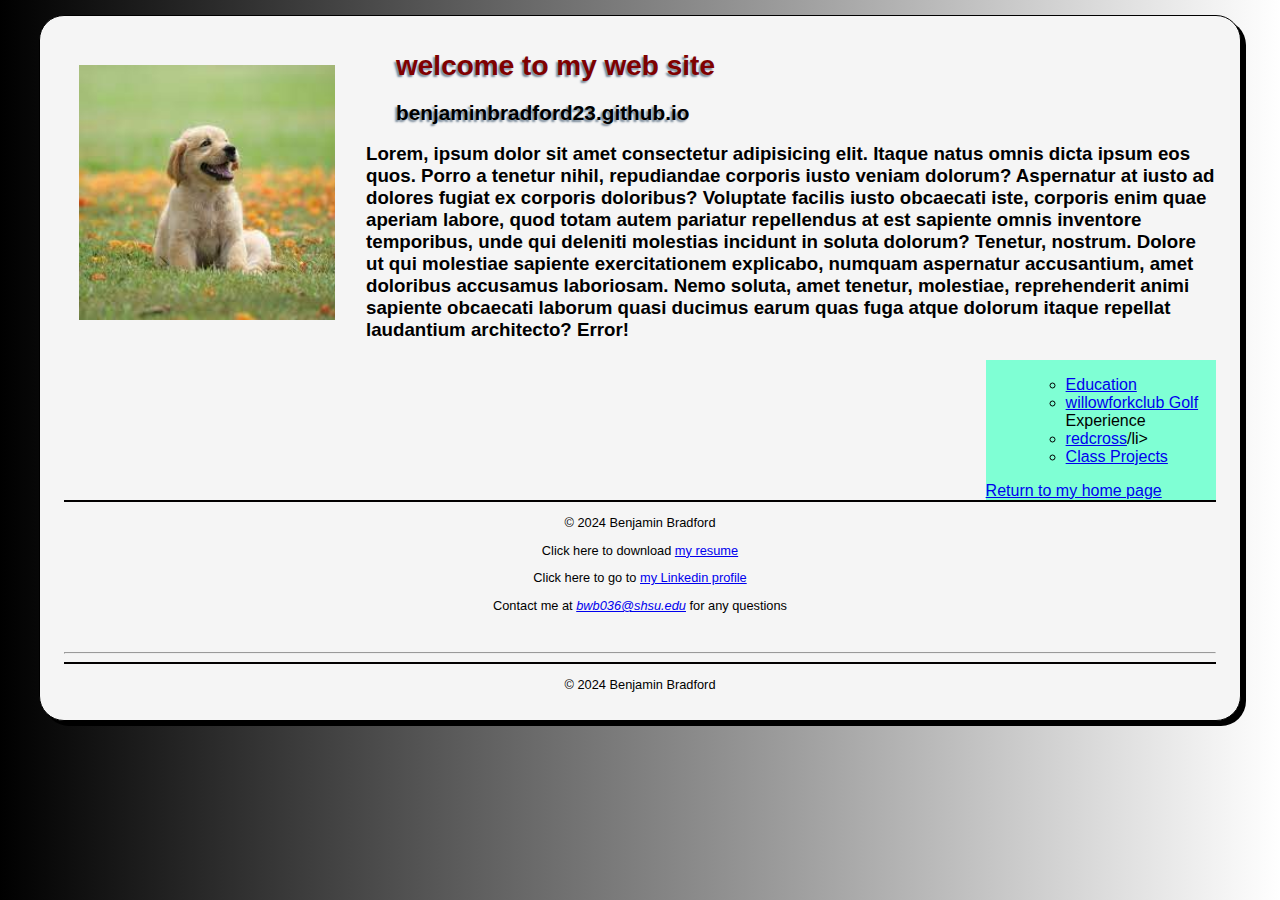
<file: index.html>
<!DOCTYPE html>
<html lang="en">

<head>
    <meta charset="utf-8">
    <meta name="viewpoint" content="width=device-width, initial-scale=1.0">
    <meta name= "description" content= " Bradford personal website at SHSU">
    <meta name="keywords" content="Bradford, Benjamin, SHSU, General Business">
    <title>Benjamin Bradford at SHSU</title>
    <link rel="stylesheet" href="styles/main2.css">
</head>
<body>
    <header>
        <img src="images/dog.jpg" alt="asa logo" width="256 height="256">
        <h1 class="shadow">welcome to my web site</h1>
        <h2 class="shadow">benjaminbradford23.github.io</h2>
    </header>
    <main>

        <h3>Lorem, ipsum dolor sit amet consectetur adipisicing elit. Itaque natus omnis dicta ipsum eos quos. Porro a tenetur nihil, repudiandae corporis iusto veniam dolorum? Aspernatur at iusto ad dolores fugiat ex corporis doloribus? Voluptate facilis iusto obcaecati iste, corporis enim quae aperiam labore, quod totam autem pariatur repellendus at est sapiente omnis inventore temporibus, unde qui deleniti molestias incidunt in soluta dolorum? Tenetur, nostrum. Dolore ut qui molestiae sapiente exercitationem explicabo, numquam aspernatur accusantium, amet doloribus accusamus laboriosam. Nemo soluta, amet tenetur, molestiae, reprehenderit animi sapiente obcaecati laborum quasi ducimus earum quas fuga atque dolorum itaque repellat laudantium architecto? Error!</h3>
    </article>
    <aside>
        <h4references</h4>
        <ol>
            <ul id="list">
                <li><a href= "https://www.acs-schools.com/egham">Education</a></li>
                <li><a href="https://www.willowforkclub.com/">willowforkclub Golf</a> Experience</li>
                <li><a href= "https://www.redcross.org/take-a-class/digital-certificatertifications">redcross</a>/li>
                <li><a href="#">Class Projects</a></li>
            </ol>
            <a href="https://benjaminbradford23.github.io">Return to my home page</a>
        </aside>
        <footer>
            <p class="copyright">&copy; 2024 Benjamin Bradford</p>
    
        </nav>
        <div class="contact">
            <p>Click here to download <a href="files/benresume.pdf"> my resume</a></p>
            <p>Click here to go to <a href="https://www.linkedin.com/in/benjamin-bradford-10a101224/" target="_blank">my Linkedin profile</a></p>
            <p>Contact me at <a href="mailto:bwb036@shsu.edu"><em>bwb036@shsu.edu</em></a> for any questions</p>
        </div>
    </main>
    <br>
    <hr>
    <footer>
        <p class="copyright">&copy; 2024 Benjamin Bradford</p>
    </footer>
    
</body>
</html>
</file>
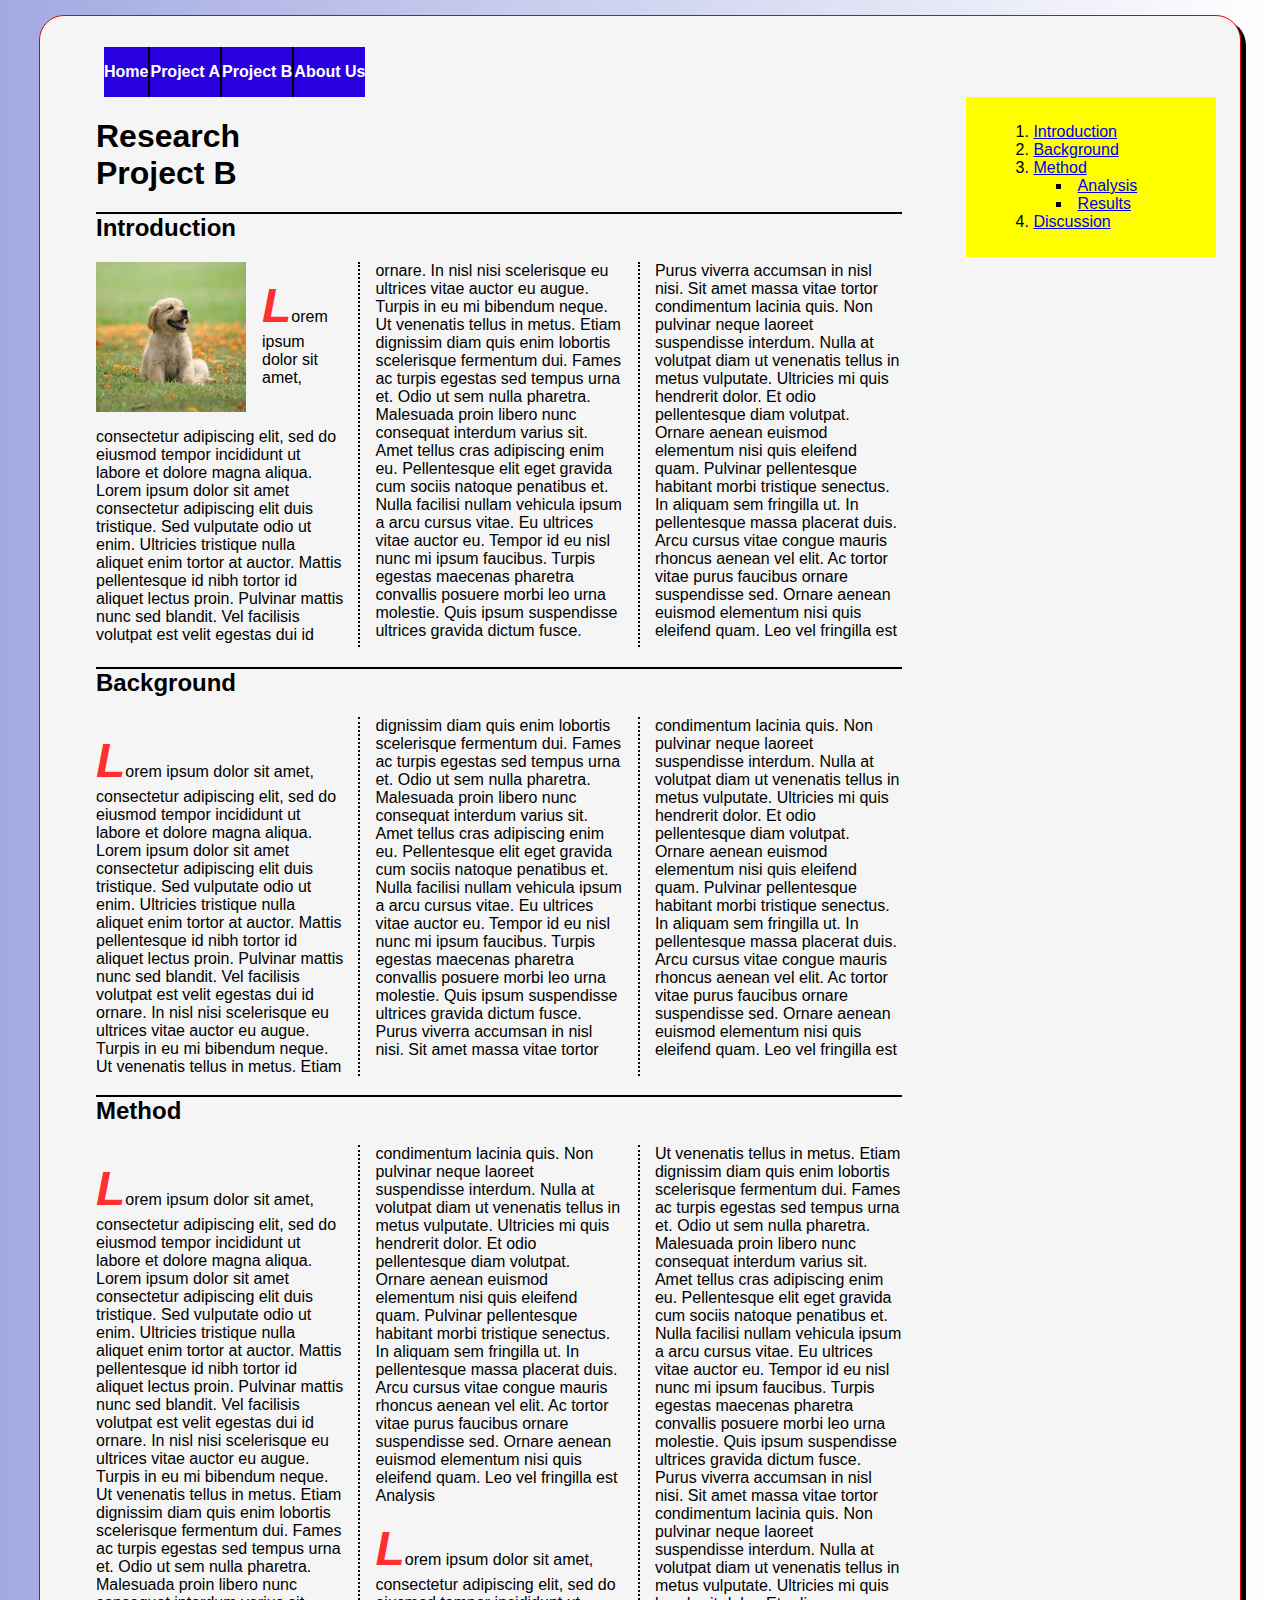
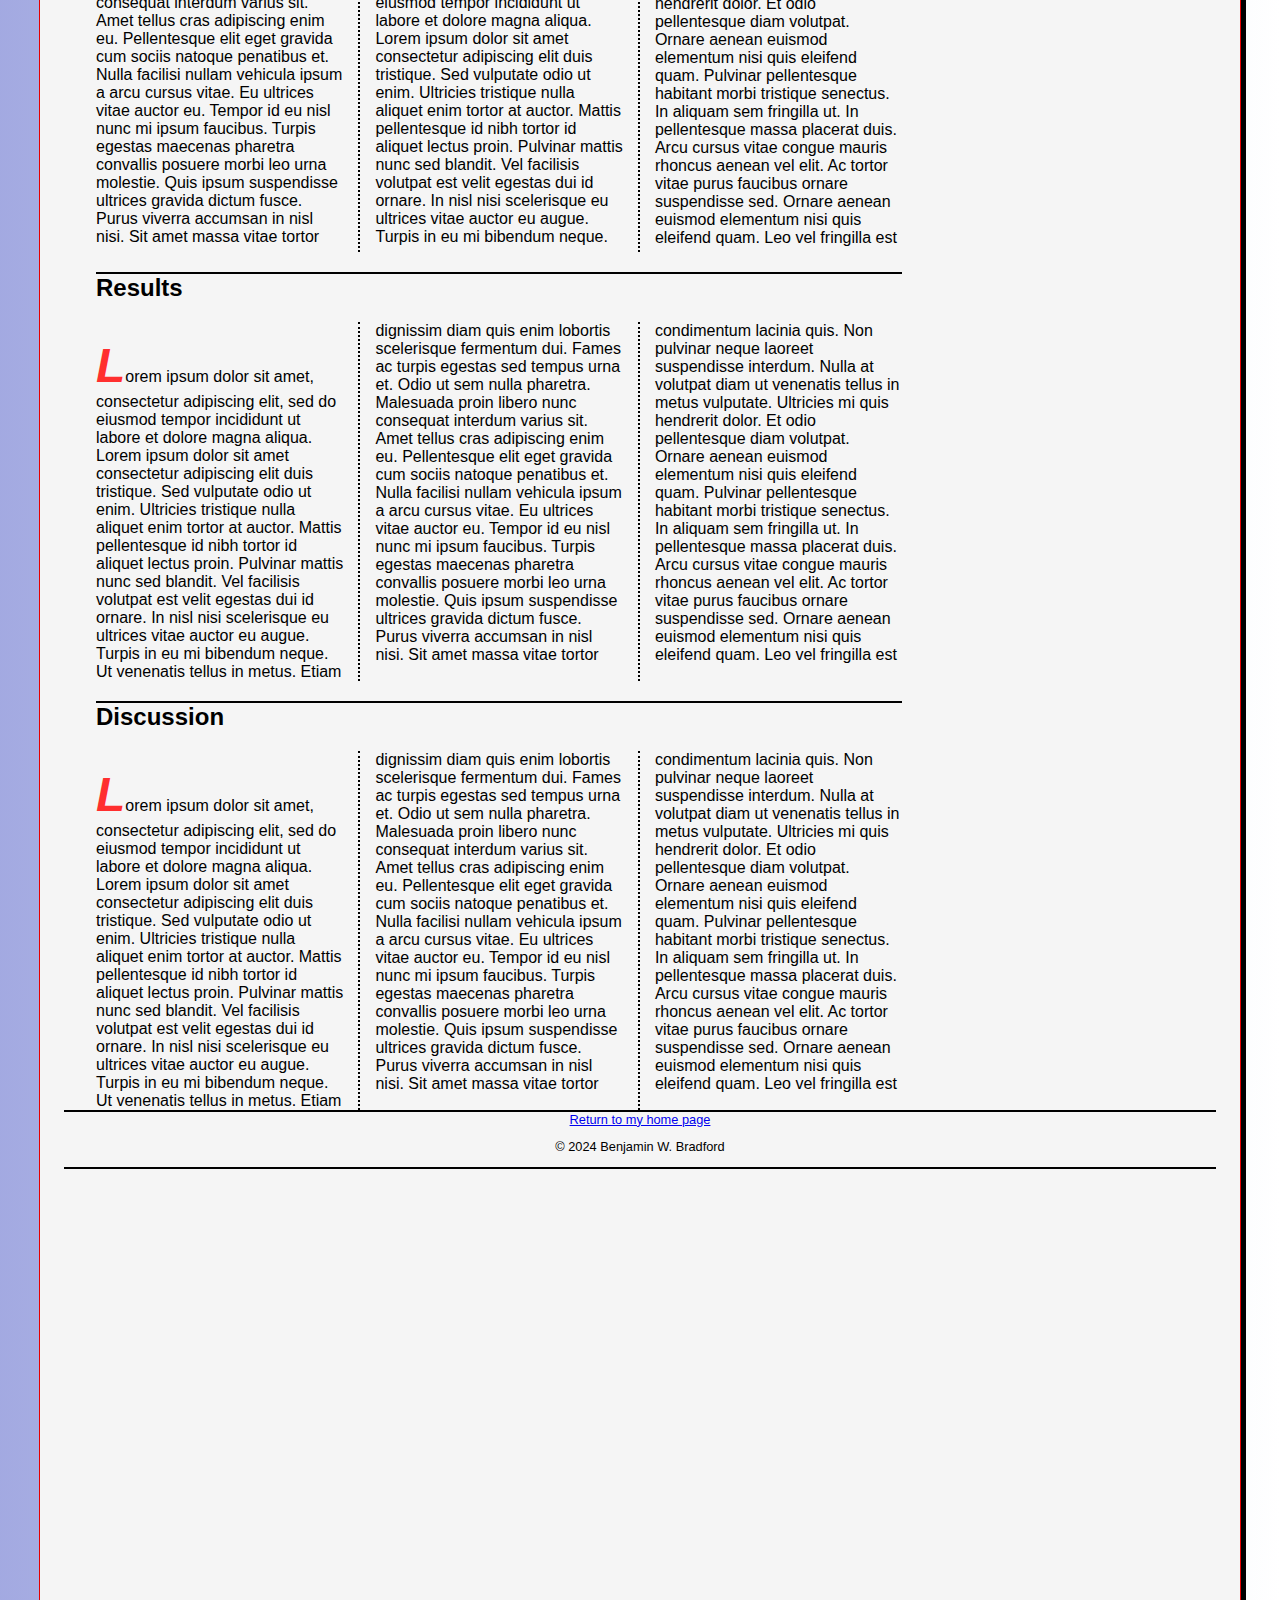
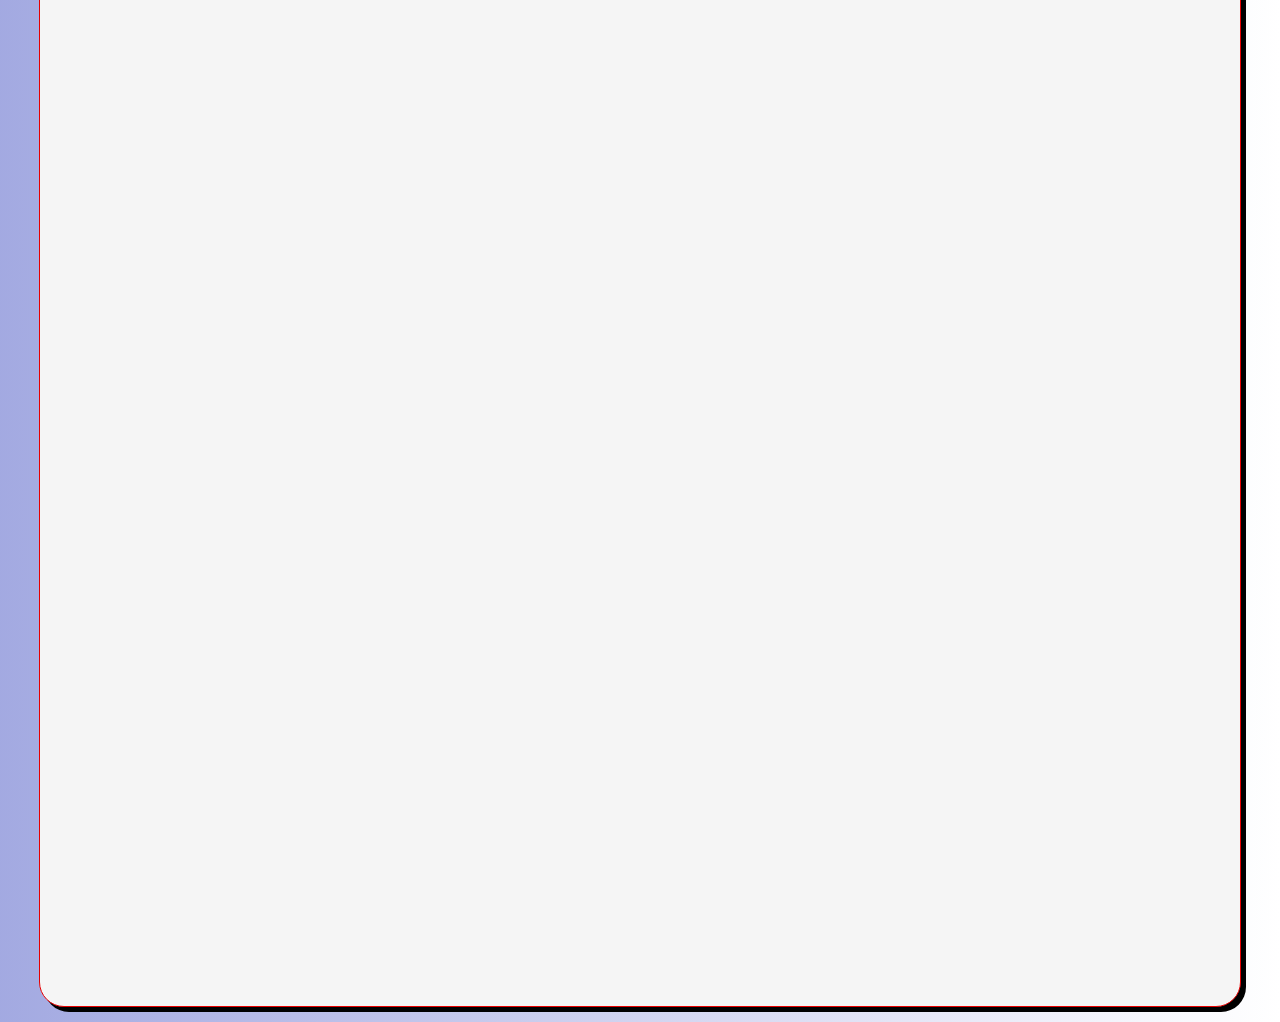
<file: exam.html>
<!DOCTYPE html>
<html lang="en">
<head>
    <meta charset="utf-8">
    <meta name="viewpoint" content="width=device-width, initial-scale=1.0">
    <meta name="description" content="Benjamin Bradford's personal website at SHSU">
    <meta name="keywords" content="Bradford, Benjamin, SHSU, General Business">
    <title>Benjamin Bradford at SHSU |Research Projects </title>
    <link rel="stylesheet" href="styles/exam.css">
</head>
<body>
<a id="top"></a>

    <nav id="nav_menu">
        <ul>
            <li><a href="index4.html">Home</a></li>
            <li><a href="project4.html">Project A</a></li>
            <li><a href="menu4.html" class="current">Project B</a></li>
            <li><a href="#" class="lastitem">About Us</a></li>
        <ul>
    </nav>
    <article>
        <h1>Research Project B</h1>
        <h2 id="intro">Introduction</h2>
        <img src="images/dog.jpg" alt="dog" title="dog" width="150">
        <p>Lorem ipsum dolor sit amet, consectetur adipiscing elit, sed do eiusmod tempor incididunt ut labore et dolore magna aliqua. Lorem ipsum dolor sit amet consectetur adipiscing elit duis tristique. Sed vulputate odio ut enim. Ultricies tristique nulla aliquet enim tortor at auctor. Mattis pellentesque id nibh tortor id aliquet lectus proin. Pulvinar mattis nunc sed blandit. Vel facilisis volutpat est velit egestas dui id ornare. In nisl nisi scelerisque eu ultrices vitae auctor eu augue. Turpis in eu mi bibendum neque. Ut venenatis tellus in metus. Etiam dignissim diam quis enim lobortis scelerisque fermentum dui. Fames ac turpis egestas sed tempus urna et. Odio ut sem nulla pharetra.
            Malesuada proin libero nunc consequat interdum varius sit. Amet tellus cras adipiscing enim eu. Pellentesque elit eget gravida cum sociis natoque penatibus et. Nulla facilisi nullam vehicula ipsum a arcu cursus vitae. Eu ultrices vitae auctor eu. Tempor id eu nisl nunc mi ipsum faucibus. Turpis egestas maecenas pharetra convallis posuere morbi leo urna molestie. Quis ipsum suspendisse ultrices gravida dictum fusce. Purus viverra accumsan in nisl nisi. Sit amet massa vitae tortor condimentum lacinia quis. Non pulvinar neque laoreet suspendisse interdum. Nulla at volutpat diam ut venenatis tellus in metus vulputate. Ultricies mi quis hendrerit dolor. Et odio pellentesque diam volutpat. Ornare aenean euismod elementum nisi quis eleifend quam. Pulvinar pellentesque habitant morbi tristique senectus. In aliquam sem fringilla ut.
            In pellentesque massa placerat duis. Arcu cursus vitae congue mauris rhoncus aenean vel elit. Ac tortor vitae purus faucibus ornare suspendisse sed. Ornare aenean euismod elementum nisi quis eleifend quam. Leo vel fringilla est
        <h2 id="background">Background</h2>
        <p>Lorem ipsum dolor sit amet, consectetur adipiscing elit, sed do eiusmod tempor incididunt ut labore et dolore magna aliqua. Lorem ipsum dolor sit amet consectetur adipiscing elit duis tristique. Sed vulputate odio ut enim. Ultricies tristique nulla aliquet enim tortor at auctor. Mattis pellentesque id nibh tortor id aliquet lectus proin. Pulvinar mattis nunc sed blandit. Vel facilisis volutpat est velit egestas dui id ornare. In nisl nisi scelerisque eu ultrices vitae auctor eu augue. Turpis in eu mi bibendum neque. Ut venenatis tellus in metus. Etiam dignissim diam quis enim lobortis scelerisque fermentum dui. Fames ac turpis egestas sed tempus urna et. Odio ut sem nulla pharetra.
            Malesuada proin libero nunc consequat interdum varius sit. Amet tellus cras adipiscing enim eu. Pellentesque elit eget gravida cum sociis natoque penatibus et. Nulla facilisi nullam vehicula ipsum a arcu cursus vitae. Eu ultrices vitae auctor eu. Tempor id eu nisl nunc mi ipsum faucibus. Turpis egestas maecenas pharetra convallis posuere morbi leo urna molestie. Quis ipsum suspendisse ultrices gravida dictum fusce. Purus viverra accumsan in nisl nisi. Sit amet massa vitae tortor condimentum lacinia quis. Non pulvinar neque laoreet suspendisse interdum. Nulla at volutpat diam ut venenatis tellus in metus vulputate. Ultricies mi quis hendrerit dolor. Et odio pellentesque diam volutpat. Ornare aenean euismod elementum nisi quis eleifend quam. Pulvinar pellentesque habitant morbi tristique senectus. In aliquam sem fringilla ut.
            In pellentesque massa placerat duis. Arcu cursus vitae congue mauris rhoncus aenean vel elit. Ac tortor vitae purus faucibus ornare suspendisse sed. Ornare aenean euismod elementum nisi quis eleifend quam. Leo vel fringilla est
        <h2 id="method">Method</h2>
        <p>Lorem ipsum dolor sit amet, consectetur adipiscing elit, sed do eiusmod tempor incididunt ut labore et dolore magna aliqua. Lorem ipsum dolor sit amet consectetur adipiscing elit duis tristique. Sed vulputate odio ut enim. Ultricies tristique nulla aliquet enim tortor at auctor. Mattis pellentesque id nibh tortor id aliquet lectus proin. Pulvinar mattis nunc sed blandit. Vel facilisis volutpat est velit egestas dui id ornare. In nisl nisi scelerisque eu ultrices vitae auctor eu augue. Turpis in eu mi bibendum neque. Ut venenatis tellus in metus. Etiam dignissim diam quis enim lobortis scelerisque fermentum dui. Fames ac turpis egestas sed tempus urna et. Odio ut sem nulla pharetra.
            Malesuada proin libero nunc consequat interdum varius sit. Amet tellus cras adipiscing enim eu. Pellentesque elit eget gravida cum sociis natoque penatibus et. Nulla facilisi nullam vehicula ipsum a arcu cursus vitae. Eu ultrices vitae auctor eu. Tempor id eu nisl nunc mi ipsum faucibus. Turpis egestas maecenas pharetra convallis posuere morbi leo urna molestie. Quis ipsum suspendisse ultrices gravida dictum fusce. Purus viverra accumsan in nisl nisi. Sit amet massa vitae tortor condimentum lacinia quis. Non pulvinar neque laoreet suspendisse interdum. Nulla at volutpat diam ut venenatis tellus in metus vulputate. Ultricies mi quis hendrerit dolor. Et odio pellentesque diam volutpat. Ornare aenean euismod elementum nisi quis eleifend quam. Pulvinar pellentesque habitant morbi tristique senectus. In aliquam sem fringilla ut.
            In pellentesque massa placerat duis. Arcu cursus vitae congue mauris rhoncus aenean vel elit. Ac tortor vitae purus faucibus ornare suspendisse sed. Ornare aenean euismod elementum nisi quis eleifend quam. Leo vel fringilla est
        <h id="analysis">Analysis</h2>
        <p>Lorem ipsum dolor sit amet, consectetur adipiscing elit, sed do eiusmod tempor incididunt ut labore et dolore magna aliqua. Lorem ipsum dolor sit amet consectetur adipiscing elit duis tristique. Sed vulputate odio ut enim. Ultricies tristique nulla aliquet enim tortor at auctor. Mattis pellentesque id nibh tortor id aliquet lectus proin. Pulvinar mattis nunc sed blandit. Vel facilisis volutpat est velit egestas dui id ornare. In nisl nisi scelerisque eu ultrices vitae auctor eu augue. Turpis in eu mi bibendum neque. Ut venenatis tellus in metus. Etiam dignissim diam quis enim lobortis scelerisque fermentum dui. Fames ac turpis egestas sed tempus urna et. Odio ut sem nulla pharetra.
                Malesuada proin libero nunc consequat interdum varius sit. Amet tellus cras adipiscing enim eu. Pellentesque elit eget gravida cum sociis natoque penatibus et. Nulla facilisi nullam vehicula ipsum a arcu cursus vitae. Eu ultrices vitae auctor eu. Tempor id eu nisl nunc mi ipsum faucibus. Turpis egestas maecenas pharetra convallis posuere morbi leo urna molestie. Quis ipsum suspendisse ultrices gravida dictum fusce. Purus viverra accumsan in nisl nisi. Sit amet massa vitae tortor condimentum lacinia quis. Non pulvinar neque laoreet suspendisse interdum. Nulla at volutpat diam ut venenatis tellus in metus vulputate. Ultricies mi quis hendrerit dolor. Et odio pellentesque diam volutpat. Ornare aenean euismod elementum nisi quis eleifend quam. Pulvinar pellentesque habitant morbi tristique senectus. In aliquam sem fringilla ut.
                In pellentesque massa placerat duis. Arcu cursus vitae congue mauris rhoncus aenean vel elit. Ac tortor vitae purus faucibus ornare suspendisse sed. Ornare aenean euismod elementum nisi quis eleifend quam. Leo vel fringilla est
        <h2 id="results">Results</h2>
        <p>Lorem ipsum dolor sit amet, consectetur adipiscing elit, sed do eiusmod tempor incididunt ut labore et dolore magna aliqua. Lorem ipsum dolor sit amet consectetur adipiscing elit duis tristique. Sed vulputate odio ut enim. Ultricies tristique nulla aliquet enim tortor at auctor. Mattis pellentesque id nibh tortor id aliquet lectus proin. Pulvinar mattis nunc sed blandit. Vel facilisis volutpat est velit egestas dui id ornare. In nisl nisi scelerisque eu ultrices vitae auctor eu augue. Turpis in eu mi bibendum neque. Ut venenatis tellus in metus. Etiam dignissim diam quis enim lobortis scelerisque fermentum dui. Fames ac turpis egestas sed tempus urna et. Odio ut sem nulla pharetra.
            Malesuada proin libero nunc consequat interdum varius sit. Amet tellus cras adipiscing enim eu. Pellentesque elit eget gravida cum sociis natoque penatibus et. Nulla facilisi nullam vehicula ipsum a arcu cursus vitae. Eu ultrices vitae auctor eu. Tempor id eu nisl nunc mi ipsum faucibus. Turpis egestas maecenas pharetra convallis posuere morbi leo urna molestie. Quis ipsum suspendisse ultrices gravida dictum fusce. Purus viverra accumsan in nisl nisi. Sit amet massa vitae tortor condimentum lacinia quis. Non pulvinar neque laoreet suspendisse interdum. Nulla at volutpat diam ut venenatis tellus in metus vulputate. Ultricies mi quis hendrerit dolor. Et odio pellentesque diam volutpat. Ornare aenean euismod elementum nisi quis eleifend quam. Pulvinar pellentesque habitant morbi tristique senectus. In aliquam sem fringilla ut.
            In pellentesque massa placerat duis. Arcu cursus vitae congue mauris rhoncus aenean vel elit. Ac tortor vitae purus faucibus ornare suspendisse sed. Ornare aenean euismod elementum nisi quis eleifend quam. Leo vel fringilla est
        <h2 id="discussion">Discussion</h2>
        <p>Lorem ipsum dolor sit amet, consectetur adipiscing elit, sed do eiusmod tempor incididunt ut labore et dolore magna aliqua. Lorem ipsum dolor sit amet consectetur adipiscing elit duis tristique. Sed vulputate odio ut enim. Ultricies tristique nulla aliquet enim tortor at auctor. Mattis pellentesque id nibh tortor id aliquet lectus proin. Pulvinar mattis nunc sed blandit. Vel facilisis volutpat est velit egestas dui id ornare. In nisl nisi scelerisque eu ultrices vitae auctor eu augue. Turpis in eu mi bibendum neque. Ut venenatis tellus in metus. Etiam dignissim diam quis enim lobortis scelerisque fermentum dui. Fames ac turpis egestas sed tempus urna et. Odio ut sem nulla pharetra.
            Malesuada proin libero nunc consequat interdum varius sit. Amet tellus cras adipiscing enim eu. Pellentesque elit eget gravida cum sociis natoque penatibus et. Nulla facilisi nullam vehicula ipsum a arcu cursus vitae. Eu ultrices vitae auctor eu. Tempor id eu nisl nunc mi ipsum faucibus. Turpis egestas maecenas pharetra convallis posuere morbi leo urna molestie. Quis ipsum suspendisse ultrices gravida dictum fusce. Purus viverra accumsan in nisl nisi. Sit amet massa vitae tortor condimentum lacinia quis. Non pulvinar neque laoreet suspendisse interdum. Nulla at volutpat diam ut venenatis tellus in metus vulputate. Ultricies mi quis hendrerit dolor. Et odio pellentesque diam volutpat. Ornare aenean euismod elementum nisi quis eleifend quam. Pulvinar pellentesque habitant morbi tristique senectus. In aliquam sem fringilla ut.
            In pellentesque massa placerat duis. Arcu cursus vitae congue mauris rhoncus aenean vel elit. Ac tortor vitae purus faucibus ornare suspendisse sed. Ornare aenean euismod elementum nisi quis eleifend quam. Leo vel fringilla est
        </article>
    <aside>
        <ol>
            <li><a href="#intro">Introduction</a></li>
            <li><a href="#background">Background</a></li>
            <li><a href="#method">Method</a>
                <ul>
                    <li><a href="#analysis">Analysis</a></li>
                    <li><a href="#results">Results</a></li>
                </ul>
            </li>
            <li><a href="#discussion">Discussion</a></li>
        </ol>

        
    </aside>
    <footer>
        <a href="#top">Return to my home page</a>
            
        <p> &copy; 2024 Benjamin W. Bradford</p>
    <footer>
<body>
</file>
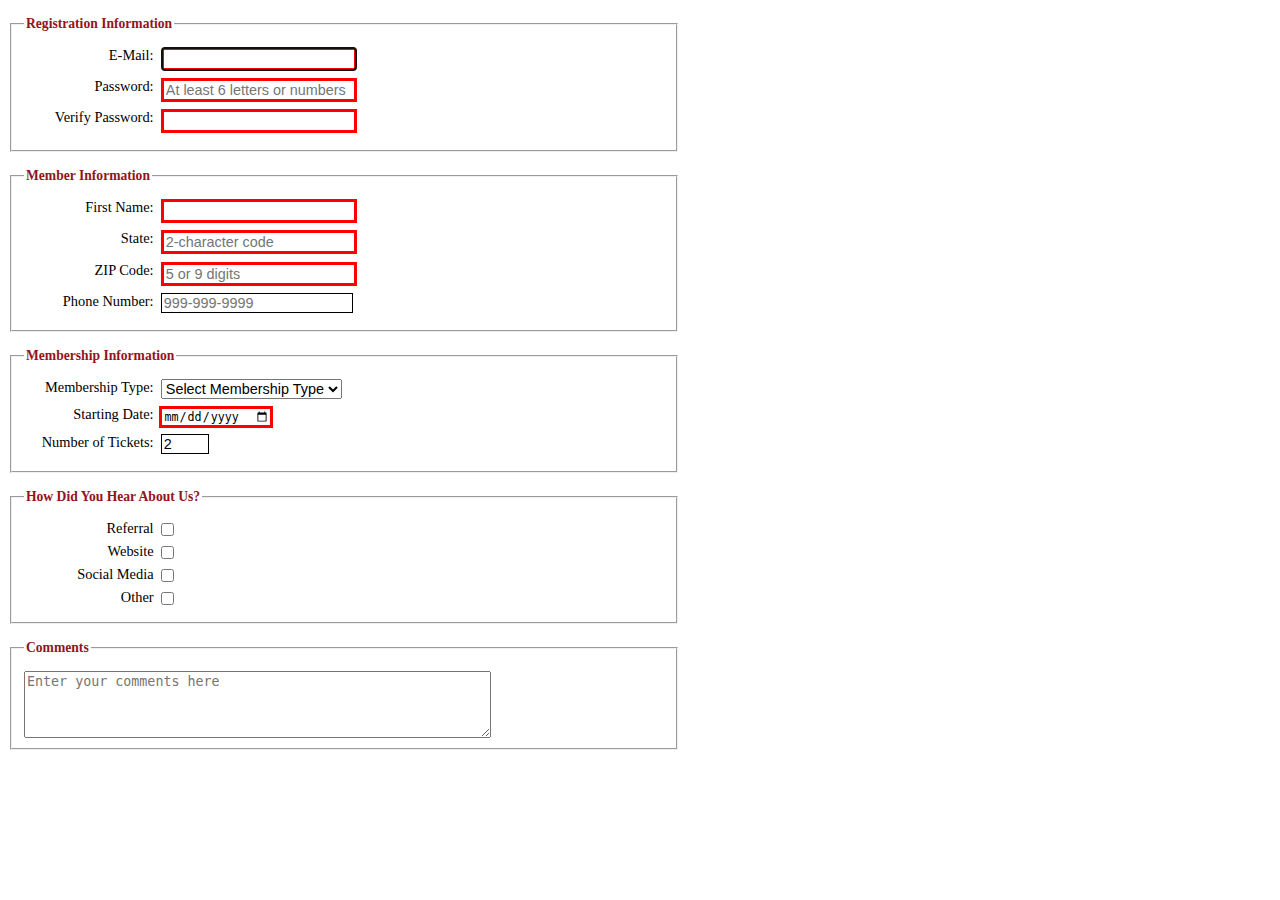
<file: form.html>
<html lang="en">
<head>
    <meta charset="UTF-8">
    <meta name="viewport" content="width=device-width, initial-scale=1.0">
    <title>Membership Form</title>
    <link rel="stylesheet" href="form.css">
</head>
<body>
    <form action="register_account.html" method="post" id="registration_form">
        <fieldset>
            <legend>Registration Information</legend>
            <label for="email">E-Mail:</label>
            <input type="email" name="email" id="email" autofocus required autocomplete="on"><br>
            <label for="password">Password:</label>
            <input type="password" name="password" id="password" required
                placeholder="At least 6 letters or numbers"
                pattern="[a-zA-Z0-9]{6,}"
                title="Must be at least 6 alphanumeric characters">
            <br>
            <label for="verify">Verify Password:</label>
            <input type="password" name="verify" id="verify" required><br>
        </fieldset>
 
        <fieldset>
            <legend>Member Information</legend>
            <label for="first_name">First Name:</label>
            <input type="text" name="first_name" id="first_name" required autocomplete="on"><br>        
            <label for="state">State:</label>
            <input type="text" name="state" id="state" required
                maxlength="2"
                placeholder="2-character code"
                autocomplete="on"><br>
            <label for="zip">ZIP Code:</label>
            <input type="text" name="zip" id="zip" required
                placeholder="5 or 9 digits"
                pattern="^\d{5}(-\d{4})?$"
                title="Either 5 or 9 digits"
                autocomplete="on"><br>
            <label for="phone">Phone Number:</label>
            <input type="tel" name="phone" id="phone"
                placeholder="999-999-9999"
                pattern="\d{3}[\-]\d{3}[\-]\d{4}"
                title="Must be 999-999-999 format"
                autocomplete="on"><br>
        </fieldset>
 
        <!-- Membership Information -->
        <fieldset>
            <legend>Membership Information</legend>
            <label for="membership_type">Membership Type:</label>
            <select name="membership_type" id="membership_type" required>
                <option value="" disabled selected>Select Membership Type</option>
                <option value="junior">Junior</option>
                <option value="regular">Regular</option>
                <option value="charter">Charter</option>
            </select><br>
            <label for="starting_date">Starting Date:</label>
            <input type="date" name="starting_date" id="starting_date" required><br>
            <label for="tickets">Number of Tickets:</label>
            <input type="number" name="tickets" id="tickets" required min="1" max="4" value="2"><br>
        </fieldset>
 
        <!-- How Did You Hear About Us? -->
        <fieldset>
            <legend>How Did You Hear About Us?</legend>
            <input type="checkbox" name="hear_about_us[]" id="referral" value="referral">
            <label for="referral">Referral</label><br>
            <input type="checkbox" name="hear_about_us[]" id="website" value="website">
            <label for="website">Website</label><br>
            <input type="checkbox" name="hear_about_us[]" id="social_media" value="social_media">
            <label for="social_media">Social Media</label><br>
            <input type="checkbox" name="hear_about_us[]" id="other" value="other">
            <label for="other">Other</label><br>
        </fieldset>
 
        <!-- Comments -->
        <fieldset>
            <legend>Comments</legend>
            <textarea name="comments" id="comments" placeholder="Enter your comments here"></textarea>
</file>
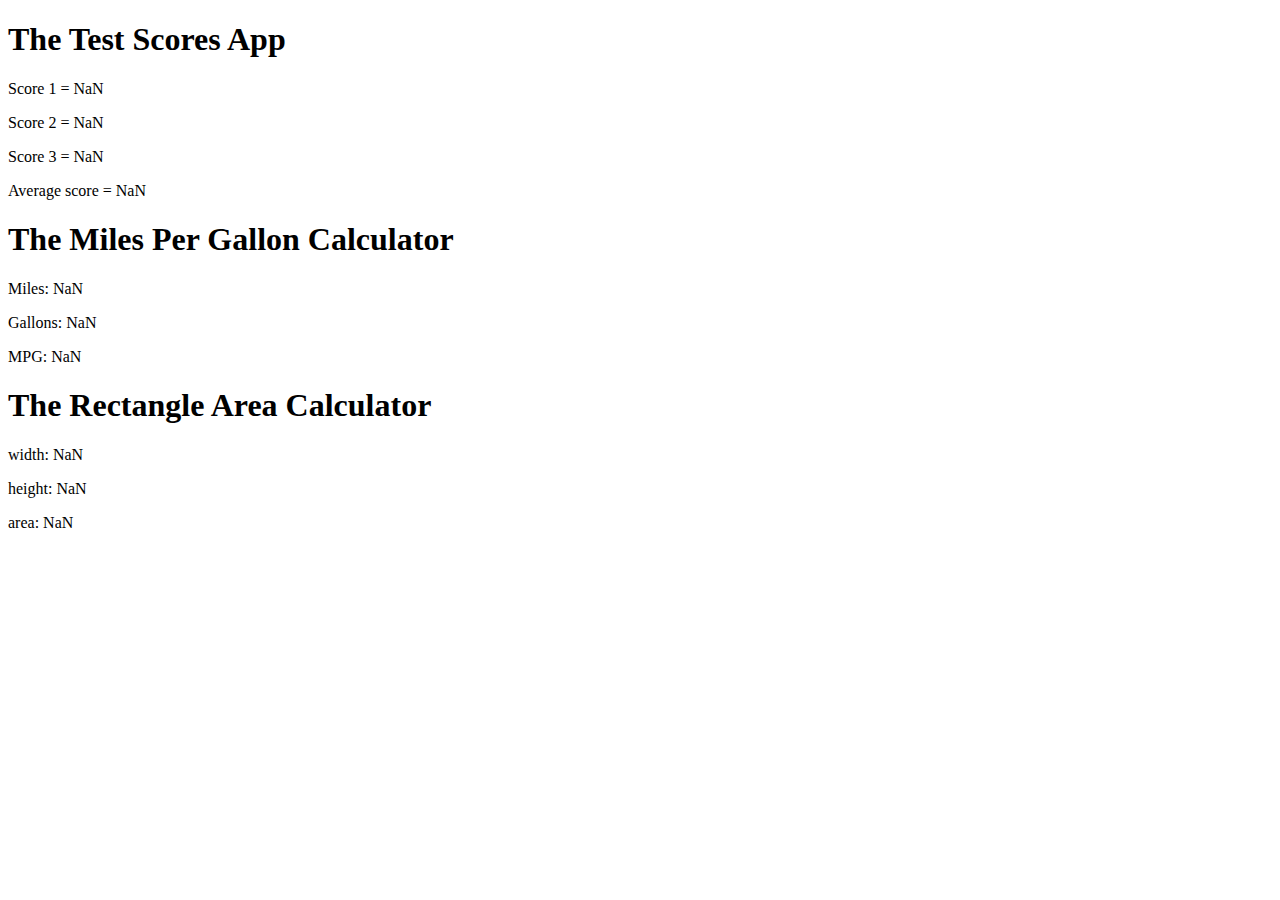
<file: jsdemo.html>
<!DOCTYPE html>
<html lang="en">
<head>
    <meta charset="UTF-8">
    <meta name="viewport" content="width=device-width, initial-scale=1.0">
    <title>Document</title>
</head>
<body>
    <h1>The Test Scores App</h1>
    <script src="test_scores.js"></script>   

    <h1>The Miles Per Gallon Calculator</h1>
    <script>
        const miles = parseInt(prompt("Enter miles driven"));
        const gallons = parseInt(prompt("Enter gallons of gas used"));
        const mpg = parseFloat(miles/gallons);
        const html2 = `<p>Miles: ${miles}</p>
                        <p>Gallons: ${gallons}</p>
                        <p>MPG: ${mpg.toFixed(2)}</p>`;
        document.write(html2);
    </script>    
    <h1> The Rectangle Area Calculator</h1>
    <script>
        const width= parseFloat(prompt("Enter a width:"));
        const h =parseFloat(prompt("Enter a height:"));
        const area= parseFloat (width*h);
        const html3= ` <p>width: ${width}</p>
                        <p>height: ${h}</p>
                        <p>area: ${area.toFixed(3)}</p>`;
        document.write(html3);
    </script>

    </body>
    </html>
</file>
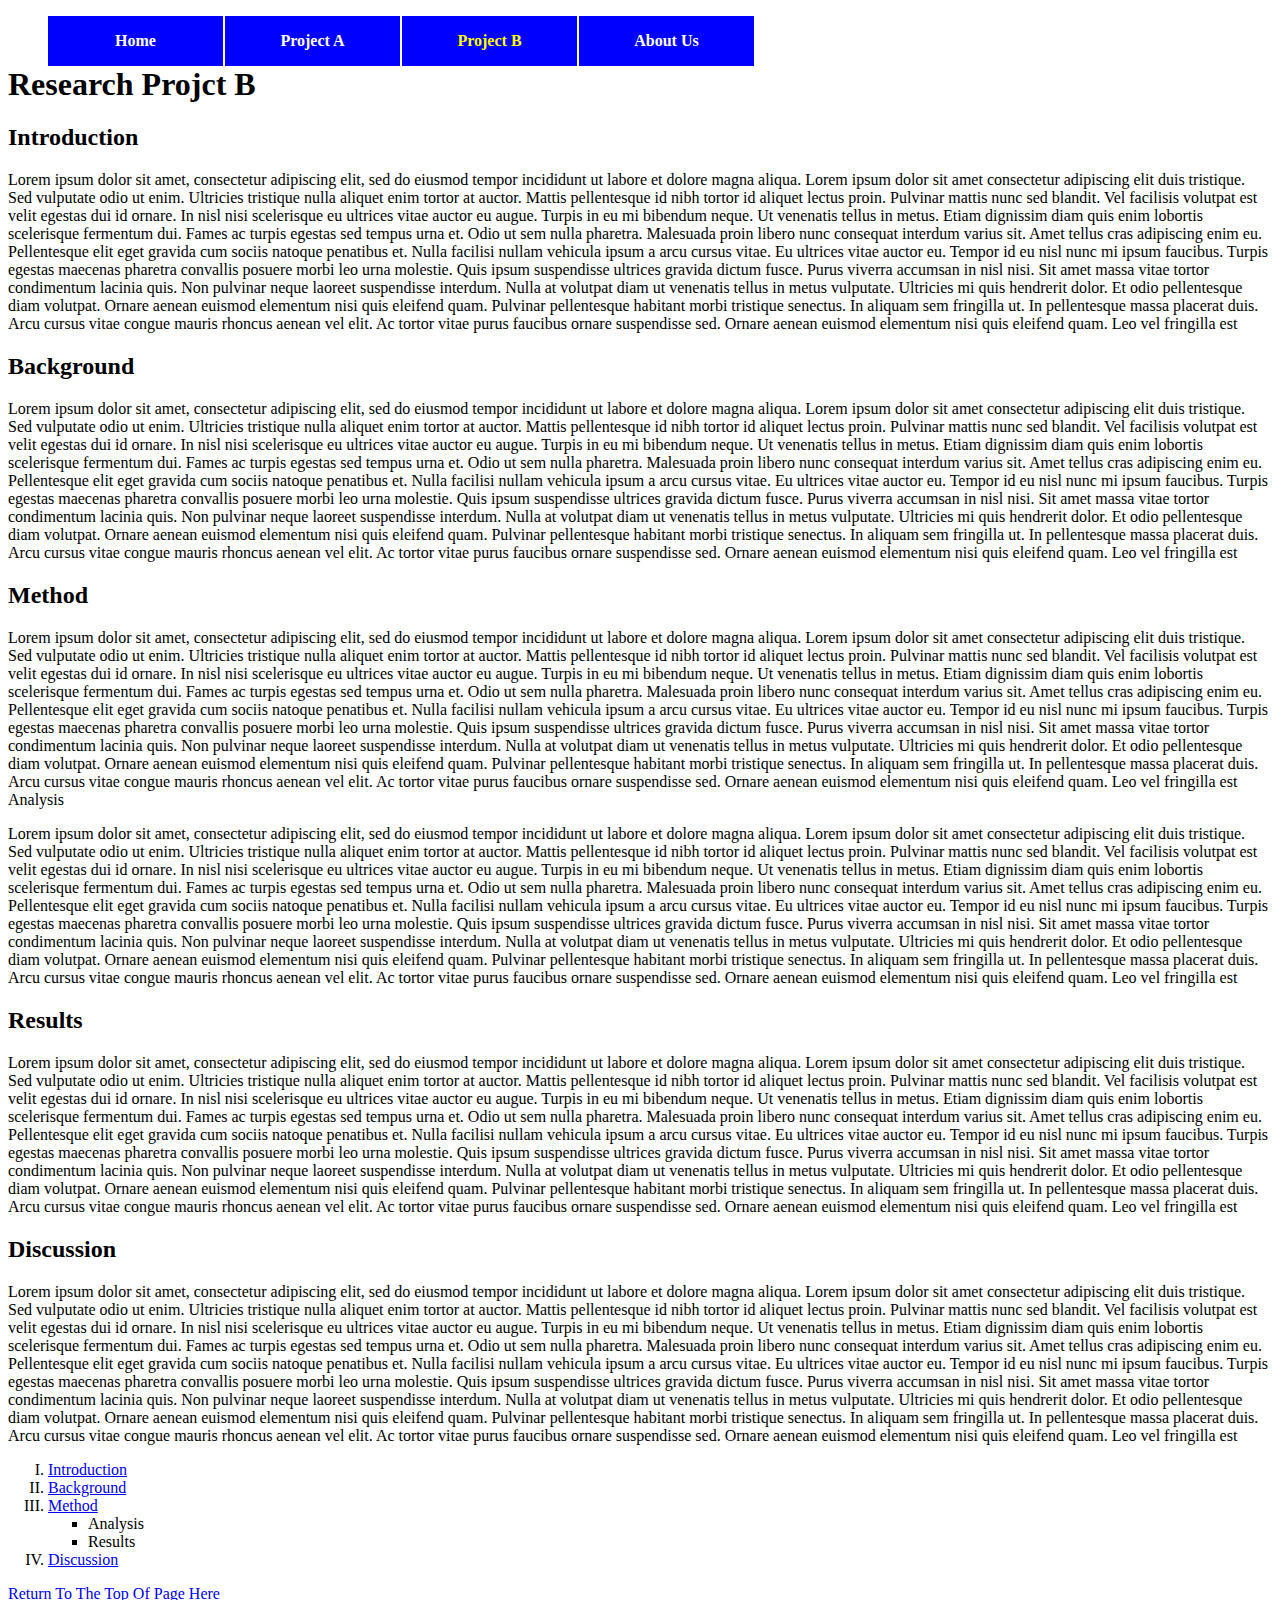
<file: menu.html>
<!DOCTYPE html>
<html lang="en">
<head>
    <meta charset="utf-8">
    <meta name="viewpoint" content="width=device-width, initial-scale=1.0">
    <meta name="description" content="Benjamin Bradford's personal website at SHSU">
    <meta name="keywords" content="Bradford, Benjamin, SHSU, General Business">
    
    <title>Benjamin Bradford at SHSU |Research Projects </title>
    <link rel="stylesheet" href="styles/menu.css">
</head>
<body>
    <nav id="nav_menu">
        <ul>
            <li><a href="index4.html">Home</a></li>
            <li><a href="project4.html">Project A</a></li>
            <li><a href="menu4.html" class="current">Project B</a></li>
            <li><a href="#" class="lastitem">About Us</a></li>
        <ul>
    </nav>
    <article>
        <h1>Research Projct B</h1>
        <h2 id="intro">Introduction</h2>
        <p>Lorem ipsum dolor sit amet, consectetur adipiscing elit, sed do eiusmod tempor incididunt ut labore et dolore magna aliqua. Lorem ipsum dolor sit amet consectetur adipiscing elit duis tristique. Sed vulputate odio ut enim. Ultricies tristique nulla aliquet enim tortor at auctor. Mattis pellentesque id nibh tortor id aliquet lectus proin. Pulvinar mattis nunc sed blandit. Vel facilisis volutpat est velit egestas dui id ornare. In nisl nisi scelerisque eu ultrices vitae auctor eu augue. Turpis in eu mi bibendum neque. Ut venenatis tellus in metus. Etiam dignissim diam quis enim lobortis scelerisque fermentum dui. Fames ac turpis egestas sed tempus urna et. Odio ut sem nulla pharetra.
            Malesuada proin libero nunc consequat interdum varius sit. Amet tellus cras adipiscing enim eu. Pellentesque elit eget gravida cum sociis natoque penatibus et. Nulla facilisi nullam vehicula ipsum a arcu cursus vitae. Eu ultrices vitae auctor eu. Tempor id eu nisl nunc mi ipsum faucibus. Turpis egestas maecenas pharetra convallis posuere morbi leo urna molestie. Quis ipsum suspendisse ultrices gravida dictum fusce. Purus viverra accumsan in nisl nisi. Sit amet massa vitae tortor condimentum lacinia quis. Non pulvinar neque laoreet suspendisse interdum. Nulla at volutpat diam ut venenatis tellus in metus vulputate. Ultricies mi quis hendrerit dolor. Et odio pellentesque diam volutpat. Ornare aenean euismod elementum nisi quis eleifend quam. Pulvinar pellentesque habitant morbi tristique senectus. In aliquam sem fringilla ut.
            In pellentesque massa placerat duis. Arcu cursus vitae congue mauris rhoncus aenean vel elit. Ac tortor vitae purus faucibus ornare suspendisse sed. Ornare aenean euismod elementum nisi quis eleifend quam. Leo vel fringilla est
        <h2 id="background">Background</h2>
        <p>Lorem ipsum dolor sit amet, consectetur adipiscing elit, sed do eiusmod tempor incididunt ut labore et dolore magna aliqua. Lorem ipsum dolor sit amet consectetur adipiscing elit duis tristique. Sed vulputate odio ut enim. Ultricies tristique nulla aliquet enim tortor at auctor. Mattis pellentesque id nibh tortor id aliquet lectus proin. Pulvinar mattis nunc sed blandit. Vel facilisis volutpat est velit egestas dui id ornare. In nisl nisi scelerisque eu ultrices vitae auctor eu augue. Turpis in eu mi bibendum neque. Ut venenatis tellus in metus. Etiam dignissim diam quis enim lobortis scelerisque fermentum dui. Fames ac turpis egestas sed tempus urna et. Odio ut sem nulla pharetra.
            Malesuada proin libero nunc consequat interdum varius sit. Amet tellus cras adipiscing enim eu. Pellentesque elit eget gravida cum sociis natoque penatibus et. Nulla facilisi nullam vehicula ipsum a arcu cursus vitae. Eu ultrices vitae auctor eu. Tempor id eu nisl nunc mi ipsum faucibus. Turpis egestas maecenas pharetra convallis posuere morbi leo urna molestie. Quis ipsum suspendisse ultrices gravida dictum fusce. Purus viverra accumsan in nisl nisi. Sit amet massa vitae tortor condimentum lacinia quis. Non pulvinar neque laoreet suspendisse interdum. Nulla at volutpat diam ut venenatis tellus in metus vulputate. Ultricies mi quis hendrerit dolor. Et odio pellentesque diam volutpat. Ornare aenean euismod elementum nisi quis eleifend quam. Pulvinar pellentesque habitant morbi tristique senectus. In aliquam sem fringilla ut.
            In pellentesque massa placerat duis. Arcu cursus vitae congue mauris rhoncus aenean vel elit. Ac tortor vitae purus faucibus ornare suspendisse sed. Ornare aenean euismod elementum nisi quis eleifend quam. Leo vel fringilla est
        <h2 id="method">Method</h2>
        <p>Lorem ipsum dolor sit amet, consectetur adipiscing elit, sed do eiusmod tempor incididunt ut labore et dolore magna aliqua. Lorem ipsum dolor sit amet consectetur adipiscing elit duis tristique. Sed vulputate odio ut enim. Ultricies tristique nulla aliquet enim tortor at auctor. Mattis pellentesque id nibh tortor id aliquet lectus proin. Pulvinar mattis nunc sed blandit. Vel facilisis volutpat est velit egestas dui id ornare. In nisl nisi scelerisque eu ultrices vitae auctor eu augue. Turpis in eu mi bibendum neque. Ut venenatis tellus in metus. Etiam dignissim diam quis enim lobortis scelerisque fermentum dui. Fames ac turpis egestas sed tempus urna et. Odio ut sem nulla pharetra.
            Malesuada proin libero nunc consequat interdum varius sit. Amet tellus cras adipiscing enim eu. Pellentesque elit eget gravida cum sociis natoque penatibus et. Nulla facilisi nullam vehicula ipsum a arcu cursus vitae. Eu ultrices vitae auctor eu. Tempor id eu nisl nunc mi ipsum faucibus. Turpis egestas maecenas pharetra convallis posuere morbi leo urna molestie. Quis ipsum suspendisse ultrices gravida dictum fusce. Purus viverra accumsan in nisl nisi. Sit amet massa vitae tortor condimentum lacinia quis. Non pulvinar neque laoreet suspendisse interdum. Nulla at volutpat diam ut venenatis tellus in metus vulputate. Ultricies mi quis hendrerit dolor. Et odio pellentesque diam volutpat. Ornare aenean euismod elementum nisi quis eleifend quam. Pulvinar pellentesque habitant morbi tristique senectus. In aliquam sem fringilla ut.
            In pellentesque massa placerat duis. Arcu cursus vitae congue mauris rhoncus aenean vel elit. Ac tortor vitae purus faucibus ornare suspendisse sed. Ornare aenean euismod elementum nisi quis eleifend quam. Leo vel fringilla est
        <h id="analysis">Analysis</h2>
        <p>Lorem ipsum dolor sit amet, consectetur adipiscing elit, sed do eiusmod tempor incididunt ut labore et dolore magna aliqua. Lorem ipsum dolor sit amet consectetur adipiscing elit duis tristique. Sed vulputate odio ut enim. Ultricies tristique nulla aliquet enim tortor at auctor. Mattis pellentesque id nibh tortor id aliquet lectus proin. Pulvinar mattis nunc sed blandit. Vel facilisis volutpat est velit egestas dui id ornare. In nisl nisi scelerisque eu ultrices vitae auctor eu augue. Turpis in eu mi bibendum neque. Ut venenatis tellus in metus. Etiam dignissim diam quis enim lobortis scelerisque fermentum dui. Fames ac turpis egestas sed tempus urna et. Odio ut sem nulla pharetra.
                Malesuada proin libero nunc consequat interdum varius sit. Amet tellus cras adipiscing enim eu. Pellentesque elit eget gravida cum sociis natoque penatibus et. Nulla facilisi nullam vehicula ipsum a arcu cursus vitae. Eu ultrices vitae auctor eu. Tempor id eu nisl nunc mi ipsum faucibus. Turpis egestas maecenas pharetra convallis posuere morbi leo urna molestie. Quis ipsum suspendisse ultrices gravida dictum fusce. Purus viverra accumsan in nisl nisi. Sit amet massa vitae tortor condimentum lacinia quis. Non pulvinar neque laoreet suspendisse interdum. Nulla at volutpat diam ut venenatis tellus in metus vulputate. Ultricies mi quis hendrerit dolor. Et odio pellentesque diam volutpat. Ornare aenean euismod elementum nisi quis eleifend quam. Pulvinar pellentesque habitant morbi tristique senectus. In aliquam sem fringilla ut.
                In pellentesque massa placerat duis. Arcu cursus vitae congue mauris rhoncus aenean vel elit. Ac tortor vitae purus faucibus ornare suspendisse sed. Ornare aenean euismod elementum nisi quis eleifend quam. Leo vel fringilla est
        <h2 id="results">Results</h2>
        <p>Lorem ipsum dolor sit amet, consectetur adipiscing elit, sed do eiusmod tempor incididunt ut labore et dolore magna aliqua. Lorem ipsum dolor sit amet consectetur adipiscing elit duis tristique. Sed vulputate odio ut enim. Ultricies tristique nulla aliquet enim tortor at auctor. Mattis pellentesque id nibh tortor id aliquet lectus proin. Pulvinar mattis nunc sed blandit. Vel facilisis volutpat est velit egestas dui id ornare. In nisl nisi scelerisque eu ultrices vitae auctor eu augue. Turpis in eu mi bibendum neque. Ut venenatis tellus in metus. Etiam dignissim diam quis enim lobortis scelerisque fermentum dui. Fames ac turpis egestas sed tempus urna et. Odio ut sem nulla pharetra.
            Malesuada proin libero nunc consequat interdum varius sit. Amet tellus cras adipiscing enim eu. Pellentesque elit eget gravida cum sociis natoque penatibus et. Nulla facilisi nullam vehicula ipsum a arcu cursus vitae. Eu ultrices vitae auctor eu. Tempor id eu nisl nunc mi ipsum faucibus. Turpis egestas maecenas pharetra convallis posuere morbi leo urna molestie. Quis ipsum suspendisse ultrices gravida dictum fusce. Purus viverra accumsan in nisl nisi. Sit amet massa vitae tortor condimentum lacinia quis. Non pulvinar neque laoreet suspendisse interdum. Nulla at volutpat diam ut venenatis tellus in metus vulputate. Ultricies mi quis hendrerit dolor. Et odio pellentesque diam volutpat. Ornare aenean euismod elementum nisi quis eleifend quam. Pulvinar pellentesque habitant morbi tristique senectus. In aliquam sem fringilla ut.
            In pellentesque massa placerat duis. Arcu cursus vitae congue mauris rhoncus aenean vel elit. Ac tortor vitae purus faucibus ornare suspendisse sed. Ornare aenean euismod elementum nisi quis eleifend quam. Leo vel fringilla est
        <h2 id="discussion">Discussion</h2>
        <p>Lorem ipsum dolor sit amet, consectetur adipiscing elit, sed do eiusmod tempor incididunt ut labore et dolore magna aliqua. Lorem ipsum dolor sit amet consectetur adipiscing elit duis tristique. Sed vulputate odio ut enim. Ultricies tristique nulla aliquet enim tortor at auctor. Mattis pellentesque id nibh tortor id aliquet lectus proin. Pulvinar mattis nunc sed blandit. Vel facilisis volutpat est velit egestas dui id ornare. In nisl nisi scelerisque eu ultrices vitae auctor eu augue. Turpis in eu mi bibendum neque. Ut venenatis tellus in metus. Etiam dignissim diam quis enim lobortis scelerisque fermentum dui. Fames ac turpis egestas sed tempus urna et. Odio ut sem nulla pharetra.
            Malesuada proin libero nunc consequat interdum varius sit. Amet tellus cras adipiscing enim eu. Pellentesque elit eget gravida cum sociis natoque penatibus et. Nulla facilisi nullam vehicula ipsum a arcu cursus vitae. Eu ultrices vitae auctor eu. Tempor id eu nisl nunc mi ipsum faucibus. Turpis egestas maecenas pharetra convallis posuere morbi leo urna molestie. Quis ipsum suspendisse ultrices gravida dictum fusce. Purus viverra accumsan in nisl nisi. Sit amet massa vitae tortor condimentum lacinia quis. Non pulvinar neque laoreet suspendisse interdum. Nulla at volutpat diam ut venenatis tellus in metus vulputate. Ultricies mi quis hendrerit dolor. Et odio pellentesque diam volutpat. Ornare aenean euismod elementum nisi quis eleifend quam. Pulvinar pellentesque habitant morbi tristique senectus. In aliquam sem fringilla ut.
            In pellentesque massa placerat duis. Arcu cursus vitae congue mauris rhoncus aenean vel elit. Ac tortor vitae purus faucibus ornare suspendisse sed. Ornare aenean euismod elementum nisi quis eleifend quam. Leo vel fringilla est
        </article>
    <aside>
        <ol>
            <li><a href="#intro">Introduction</a></li>
            <li><a href="#background">Background</a></li>
            <li><a href="#method">Method</a>
                <ul>
                    <li> Analysis</li>
                    <li> Results</li>
                </ul>
            </li>
            <li><a href="#discussion">Discussion</a></li>
        </ol>
            </ul><a href="Return To The Top Of Page Here">Return To The Top Of Page Here</a>
    <aside>
<body>
<html>
</file>
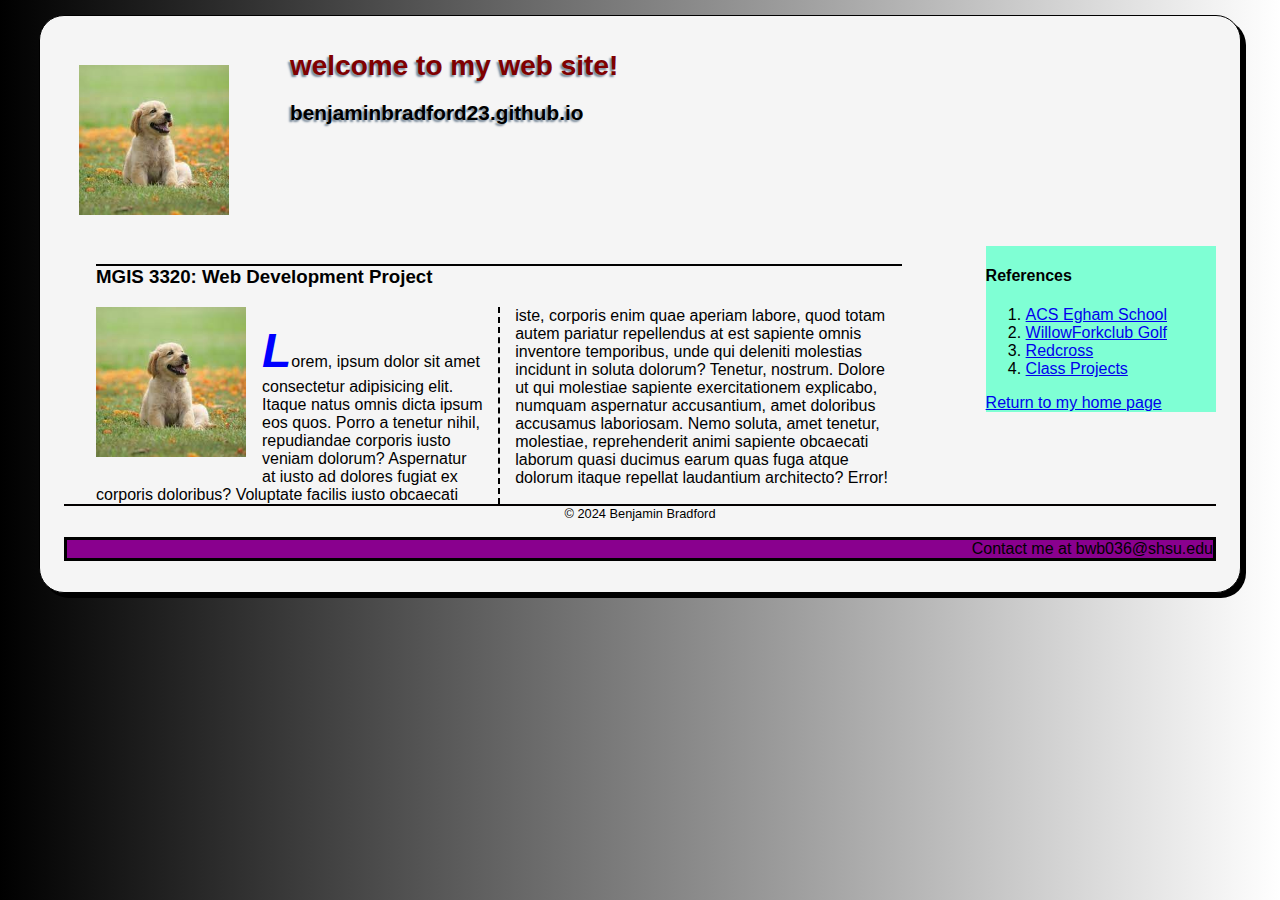
<file: proect.html>
<!DOCTYPE html>
<html lang="en">
<head>
    <meta charset="utf-8">
    <meta name="viewpoint" content="width=device-width, initial-scale=1.0">
    <meta name="description" content="Benjamin Bradford's personal website at SHSU">
    <meta name="keywords" content="Bradford, Benjamin, SHSU, General Business">
    <title>Benjamin Bradford at SHSU | Projects </title>
    <link rel="stylesheet" href="styles/main2.css">
</head>
<body>
    <header>
        <img src="images/dog.jpg" alt="PFP" width="150" height="150">
        <h1 class="shadow">welcome to my web site!</h1>
        <h2 class="shadow">benjaminbradford23.github.io</h2>
    </header>
    <article>
        <h3>MGIS 3320: Web Development Project</h3>
        <img src="images/dog.jpg" alt="PFP" width="150" height="150">
        <p>Lorem, ipsum dolor sit amet consectetur adipisicing elit. Itaque natus omnis dicta ipsum eos quos. Porro a tenetur nihil, repudiandae corporis iusto veniam dolorum? Aspernatur at iusto ad dolores fugiat ex corporis doloribus? Voluptate facilis iusto obcaecati iste, corporis enim quae aperiam labore, quod totam autem pariatur repellendus at est sapiente omnis inventore temporibus, unde qui deleniti molestias incidunt in soluta dolorum? Tenetur, nostrum. Dolore ut qui molestiae sapiente exercitationem explicabo, numquam aspernatur accusantium, amet doloribus accusamus laboriosam. Nemo soluta, amet tenetur, molestiae, reprehenderit animi sapiente obcaecati laborum quasi ducimus earum quas fuga atque dolorum itaque repellat laudantium architecto? Error!</h3>
    </article>
    <aside>
        <h4>References</h4>
        <ol>
                <li><a href= "https://www.acs-schools.com/egham">ACS Egham School</a></li>
                <li><a href="https://www.willowforkclub.com/">WillowForkclub Golf</a></li>
                <li><a href= "https://www.redcross.org/take-a-class/digital-certificatertifications">Redcross</a>
                <li><a href="#">Class Projects</a></li>
        </ol>
        <a href="https://benjaminbradford23.github.io">Return to my home page</a>
    </aside>
    <footer>
    <div class="Contact>"
     class="copyright">&copy; 2024 Benjamin Bradford 
    </p> 
    </footer>
        <p class="fixed">Contact me at bwb036@shsu.edu</p>
    </footer>
</body>
</html>
</file>
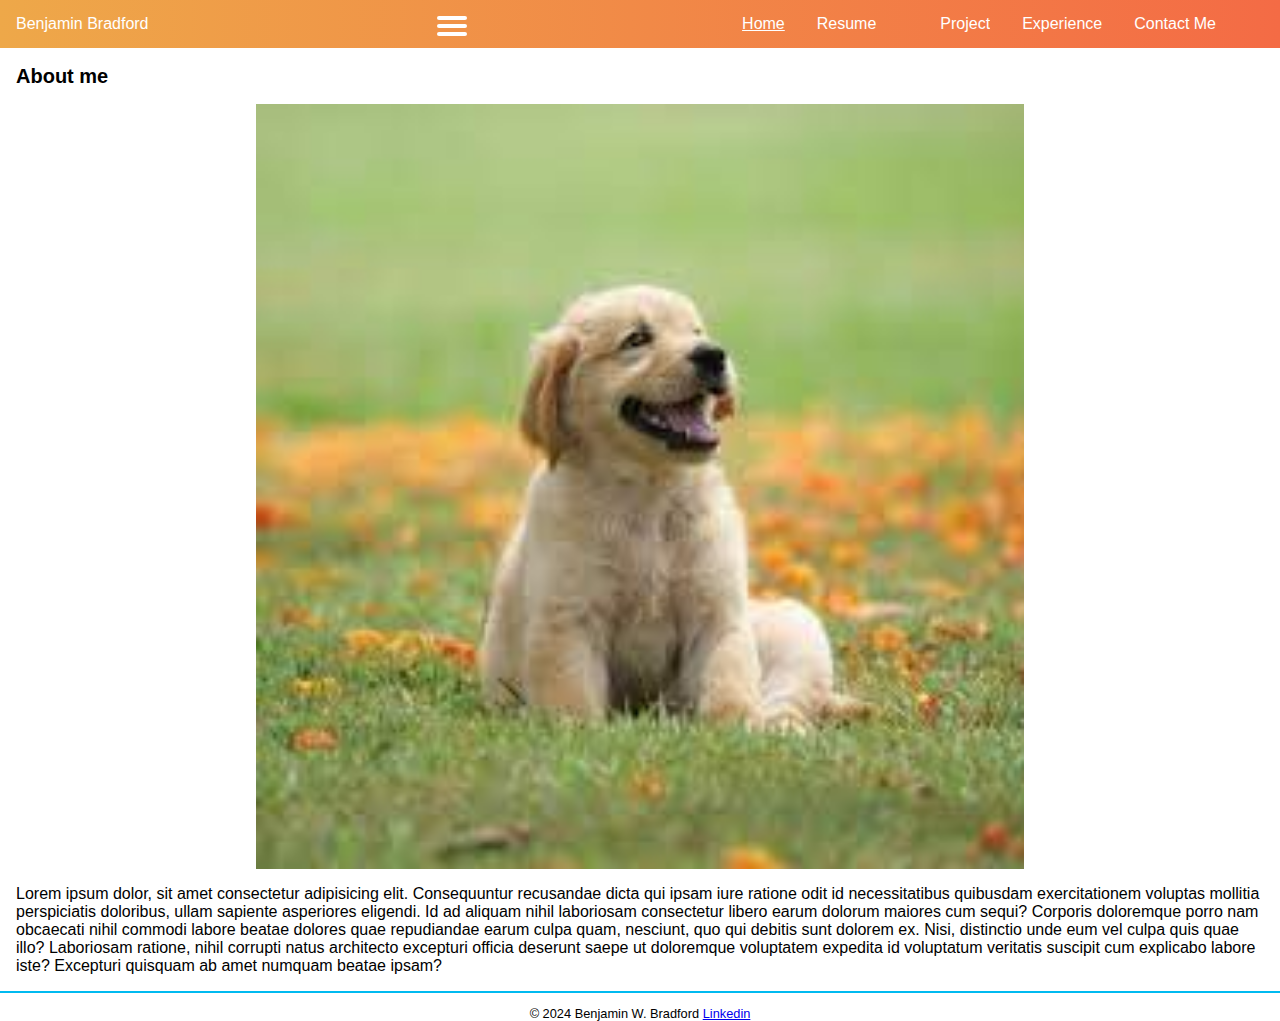
<file: rwd4.html>
<!DOCTYPE html>
<html lang="en">
<head>
<meta charset="utf-8">
<meta name="viewport" content="width=device-width, initial-scale=1.0">
<title>RWD</title>
<link rel="stylesheet" href="styles/rwd4.css">
</head>
<body>
     <section class="top-nav">
        <div>
            <p>Benjamin Bradford</p>
        </div>
        <input id="menu-toggle" type="chckbox">
        <label class="menue-button-sontainer" for="menu-toggle">
        <div class="menu-button"></div>
        </label>
        <ul class="menu">
            <li><a href="rwd.html" class="current">Home</a></li>
            <li><a href="files/benresume.pdf"_blank>Resume</a></li><li>
            <li><a href="proect.html">Project</a></li>
            <li><a href="#">Experience</a></li>
            <li><a href="#">Contact Me <a href="mailto:bwb036@shsu.edu"></a></li><li>
        </ul>
    </section>
    <article>
        <h2>About me</h2>
        <img src="images/dog.jpg"dog="dog">
        <p>Lorem ipsum dolor, sit amet consectetur adipisicing elit. Consequuntur recusandae dicta qui ipsam iure ratione odit id necessitatibus quibusdam exercitationem voluptas mollitia perspiciatis doloribus, ullam sapiente asperiores eligendi. Id ad aliquam nihil laboriosam consectetur libero earum dolorum maiores cum sequi? Corporis doloremque porro nam obcaecati nihil commodi labore beatae dolores quae repudiandae earum culpa quam, nesciunt, quo qui debitis sunt dolorem ex. Nisi, distinctio unde eum vel culpa quis quae illo? Laboriosam ratione, nihil corrupti natus architecto excepturi officia deserunt saepe ut doloremque voluptatem expedita id voluptatum veritatis suscipit cum explicabo labore iste? Excepturi quisquam ab amet numquam beatae ipsam?
        </article>
        <footer>
            <p>&copy; 2024 Benjamin W. Bradford
                <a href="https://linkedin.com" targets="_blank">Linkedin</a>
            </p>
        </footer>
    </body>
    </html>
</file>
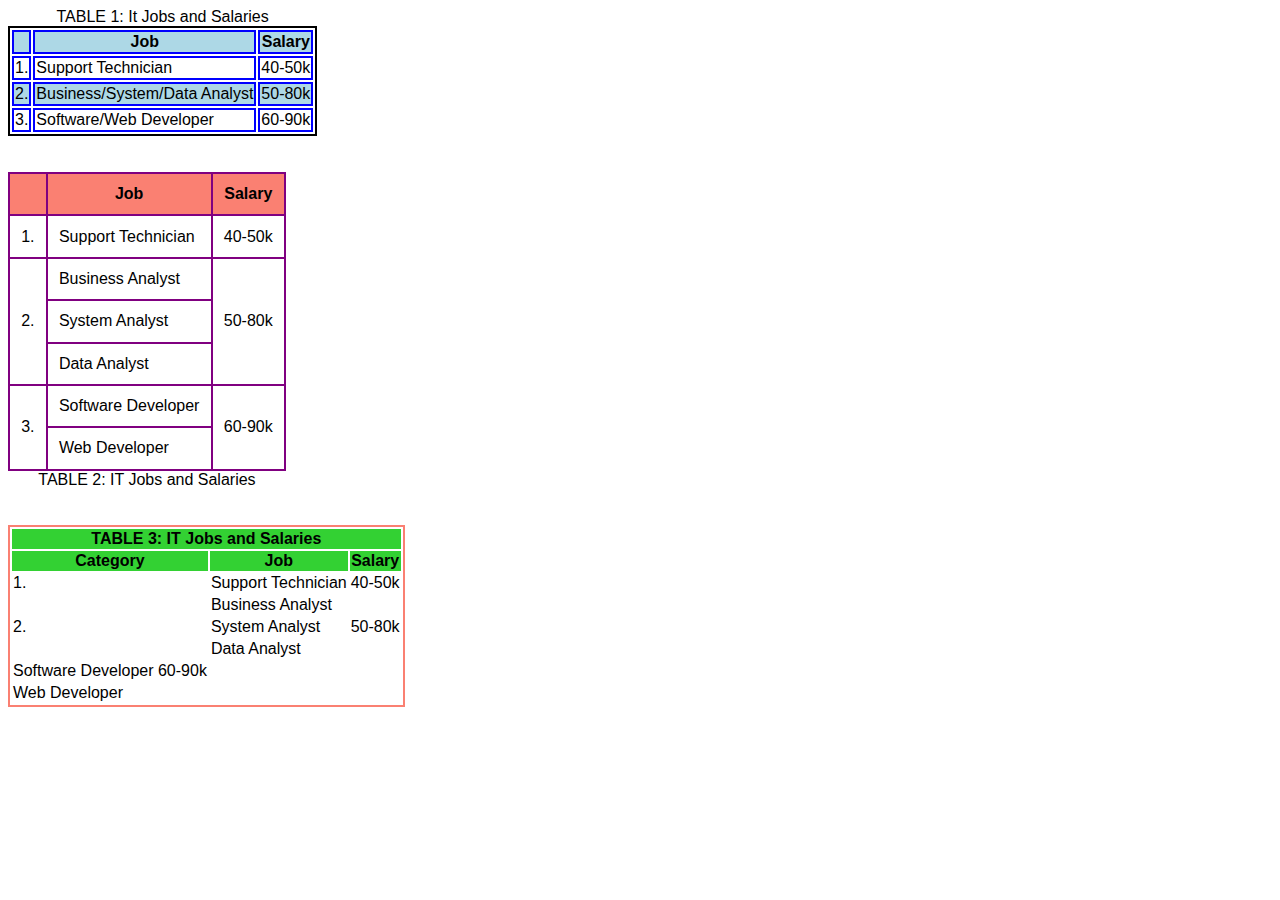
<file: table4.html>
<!DOCTYPE html>
<html lang="en">
<head>
    <meta charset="UTF-8">
    <meta name="viewport" content="width=device-width, initial-scale=1.0">
    <title>Q7 Tables</title>
    <link rel="stylesheet" href="styles/table4.css">
</head>
<body>
    <table class="first">
        <caption>TABLE 1: It Jobs and Salaries</caption>
        <tr>
            <th></th>
            <th>Job</th>
            <th>Salary</th>
        </tr>
        <tr>
            <td>1.</td>
            <td>Support Technician</td>
            <td>40-50k</td>
        </tr>
        <tr>
            <td>2.</td>
            <td>Business/System/Data Analyst</td>
            <td>50-80k</td>
        </tr>
        <tr>
            <td>3.</td>
            <td>Software/Web Developer</td>
            <td>60-90k</td>
        </tr>
    </table>
    <br><br>
    <table class="second">
        <caption>TABLE 2: IT Jobs and Salaries</caption>
        <tr>
            <th></th>
            <th>Job</th>
            <th>Salary</th>
        </tr>
        <tr>
            <td>1.</td>
            <td>Support Technician</td>
            <td>40-50k</td>
        </tr>
        <tr>
            <td rowspan="3">2.</td>
            <td>Business Analyst</td>
            <td rowspan="3">50-80k</td>
        </tr>
        <tr>
            <td>System Analyst</td>
        </tr>
        <tr>
            <td>Data Analyst</td>
        </tr>
        <tr>
            <td rowspan="2">3.</td>
            <td>Software Developer</td>
            <td rowspan="2">60-90k</td>
        </tr>
        <tr>
            <td>Web Developer</td>
        </tr>
    </table>
    <br>
    <br>
    <table class="third">
        <thead>
            <tr>
                <th colspan="3">TABLE 3: IT Jobs and Salaries</th>
            </tr>
            <tr>
                <th>Category</th>
                <th>Job</th>
                <th>Salary</th>
            </tr>
        </thead>
        <tbody>
            <tr>
                <td>1.</td>
                <td>Support Technician</td>
                <td>40-50k</td>
            </tr>
            <tr>
                <td rowspan="3">2.</td>
                <td>Business Analyst</td>
                <td rowspan="3">50-80k</td>
            </tr>
            <tr>
                <td>System Analyst</td>
            </tr>
            <tr>
                <td>Data Analyst</td>
            </tr>
                <td>Software Developer   60-90k</td>
            </tr>
                <td>Web Developer</td>
            </tr>
        </tbody>

    </table>

</body>
</html>
</file>
<file: styles/main2.css>
html {
    background-image: linear-gradient(to left, white 0%, black 100%);
}
body {    
    font-family: Arial, Helvetica, sans-serif;
    font-size: 100%;
    width: 90%;
    background-color: whitesmoke;
    margin: 15px auto;
    padding: 15px 1.5em;
    border: 1px solid black;
    border-radius: 25px;
    box-shadow: 5px 5px 0 0;
}  
a:focus, a:hover {
    font-style: italic;
    color: aquamarine;
    border: 3px greenyellow;
    border-style: dotted solid;
}
header h1 {
    font-size: 175%;
    color: maroon;
    text-indent: 30px;
}
header h2 {
    font-size: 130%;
    color: black;
    text-indent: 30px;
    border-bottom: 30% solid blueviolet;
}
header img {
    float: left;
    margin-right: 1em;
    margin-bottom: 1em;
    padding: 15px;
 }
 .shadow {
   text-shadow: -2px 2px 2px lightslategray;
 }
 article {
   clear: left;
   width: 70%;
   float: left;
   column-count: 2;
   column-rule: 2px dashed;
   column-gap: 2em;
   margin-left: 2em;
 }
 article h3 {
   column-span: all;
   border-top: 2px solid black;
 }
 article img {
    float: left;
    margin-right: 1em;
    margin-bottom: 1em;
    padding: 15px auto;
 }
 article p::first-letter {
      font-size: 3em;
      font-weight: bolder;
      font-style: italic;
      color: blue;
      padding: 12px auto;
 }
 aside {
   width: 20%;
   float: right;
   background-color: aquamarine;
   padding: 10px auto;
 }
 footer {
   clear: both;
   border-top: 2px solid rgb(2, 0, 0);
   text-align: center;
   font-size: 80%;
 }
 p.fixed{
   width: auto;
   text-align: right;
   bottom: 35%;
   right: 0%;
   border: 3px solid black;
   background-color: rgb(137, 0, 142);
   padding: 10px auto;
 }
</file>
<file: styles/exam.css>
html {
    background-image: linear-gradient(to left, white 0%, rgba(45, 60, 187, 0.438) 100%);
}
body {    
    font-family: Arial, Helvetica, sans-serif;
    font-size: 100%;
    width: 90%;
    height: 325vw;
    background-color: whitesmoke;
    margin: 15px auto;
    padding: 15px 1.5em;
    border: 1px solid rgb(231, 0, 0);
    border-radius: 25px;
    box-shadow: 5px 5px 0 0;
}  
#nav_menu ul {list-style-type: none;}
#nav_menu ul li {float: left;}
#nav_menu ul li a {
    text-align: center;
    display: block;
    width: 175 px;
    padding: 1em 0;

    text-decoration: none;
    background-color: rgb(41, 0, 224);
    color: rgb(255, 255, 255);
    font-weight: bold;
    border-right: 2px solid rgb(0, 0, 0);
}
#nav_menu ul li a.lastitem { border-right: none;}
#nav_menu ul li a.current { color: rgb(255, 255, 255);}

article {
    clear: left;
}
article ol {
    list-style-type: upper-alpha;
}
aside ul {
    list-style-type: square;
}
article img {
    float:left;
    margin-right: 1em;
    margin-bottom: 1em;
    padding: 15px auto;
}
 article {
   clear: left;
   width: 70%;
   float: left;
   column-count: 3;
   column-rule: 2px dotted black;
   column-gap: 2em;
   margin-left: 2em;
 }
 article h2 {
   column-span: all;
   border-top: 2px solid black;
 }
 aside {
    list-style: inside;
    width: 20%;
    float: right;
    background-color: rgb(255, 255, 0);
    margin:auto;
    padding: 10px;
    text-align: left;
    position: sticky;
    top: 10px
 }
 article p::first-letter {
      font-size: 3em;
      font-weight: bolder;
      font-style: italic;
      color:rgb(255, 47, 47);
      padding: 12px auto;
 }
 footer {
   clear: both;
   border-top: 2px solid rgb(0, 0, 0);
   text-align: center;
   font-size: 80%;
 }
 footer p.copyright {
    text-align: center;
    font-size: 80%;
 }
</file>
<file: form.css>
fieldset {
    width: 40em;
    margin-top: 1em;
    margin-bottom: 1em;
    padding-top: .5em;
}
legend {
    color: #931420;
    font-weight: bold;
    font-size: 85%;
    margin-bottom: .5em;
}
label, input, select {
    font-size: 90%;
}
label {
    float: left;
    width: 9em;
    text-align: right;
}
input, select {
    margin-left: .5em;
    margin-bottom: .5em;
}
input:required {
    border: 3px solid red;
}
input:valid {
    border: 1px solid black;
}
input:invalid {
    box-shadow: none;
}
br {
    clear: both;
}
textarea {
    height: 5em;
    width: 35em;
}
#buttons input {
    width: 10em;
}
</file>
<file: styles/menu.css>
#nav_menu ul { list-style-type: none; }
#nav_menu ul li { float: left; }
#nav_menu ul li a {
    text-align: center;
    display: block;
    width: 175px;
    padding: 1em 0;      /* padding above and below a
                            elements */
    text-decoration: none;
    background-color: blue;
    color: white;
    font-weight: bold;
    border-right: 2px solid white; }
#nav_menu ul li a.lastitem { border-right: none; }	
#nav_menu ul li a.current { color: yellow; }

article {
    clear:left;
}
aside ol {
    list-style-type: upper-roman;
}
aside ul {
    list-style-type: square;
}
</file>
<file: styles/rwd4.css>
html, body {
    margin: 0;
    height: 100%;
    font-size: 100%;
    }
    
    * {
    font-family: Verdana, Arial, Helvetica, sans-serif;
    box-sizing: border-box;
    }
    
    /*---------------------------------------------------------------*/
    .top-nav {
    display: flex;
    flex-direction: row;
    align-items: center;
    justify-content: space-between;
    background-color: #00BAF0;
    background: linear-gradient(to left, #f46b45, #eea849);
    /* W3C, IE 10+/ Edge, Firefox 16+, Chrome 26+, Opera 12+, Safari 7+ */
    color: #FFF;
    height: 3em;
    padding: 1em;
    }
    
    .menu {
    display: flex;
    flex-direction: row;
    list-style-type: none;
    margin: 0;
    padding: 0;
    }
    
    .menu > li {
    margin: 0 1rem;
    overflow: hidden;
    }
    
    .menu-button-container {
    display: none;
    height: 100%;
    width: 30px;
    cursor: pointer;
    flex-direction: column;
    justify-content: center;
    align-items: center;
    }
    
    #menu-toggle {
    display: none;
    }
    
    .menu-button,
    .menu-button::before,
    .menu-button::after {
    display: block;
    background-color: #fff;
    position: absolute;
    height: 4px;
    width: 30px;
    transition: transform 400ms cubic-bezier(0.23, 1, 0.32, 1);
    border-radius: 2px;
    }
    
    .menu-button::before {
    content: '';
    margin-top: -8px;
    }
    
    .menu-button::after {
    content: '';
    margin-top: 8px;
    }
    
    #menu-toggle:checked + .menu-button-container .menu-button::before {
    margin-top: 0px;
    transform: rotate(405deg);
    }
    
    #menu-toggle:checked + .menu-button-container .menu-button {
    background: rgba(255, 255, 255, 0);
    }
    
    #menu-toggle:checked + .menu-button-container .menu-button::after {
    margin-top: 0px;
    transform: rotate(-405deg);
    }
    /*----end of men*/
    
    section a {
        text-decoration: none;
        color:white;
    }
    .menu a:hover, a.current {
        text-decoration: underline;
    }
    article {
        padding: 0 1em;
    }
    article h2 {
        font-size: 1.25em;
    }
    article p {
        font-size:1em;
    }
    article img {
        margin: auto;
        display: block;
        width: 100%;
        max-width: 768px;
    }
    footer {
        clear: both; 
        border-top: 2px solid #00baf0;
        text-align: center;
        font-size: .8em;
    }
    @media only screen and (max-width: 700px){
        .menu-button-container {
            display: flex;
        }
        .menu {
            position: absolute;
            top: 0;
            margin-top: 50px;
            left: 0;
            flex-direction: column;
            width: 100%;
            justify-content: center;
            align-items: center;
        }
        #menu-toggle ~ .menu li {
            height: 0;
            margin: 0;
            padding: 0;
            border: 0;
            transition: height 400ms cubic-bezier(0.23, 1, 0.32, 1);
        }
        #menu-toggle:checked ~ .menu li {
            border: 1px solid #333;
            height: 2.5em;
            padding: 0.5em;
            transition: height 400ms cubic-bezier(0.23, 1, 0.32, 1);
        }
        .menu > li {
            display: flex;
            justify-content: center;
            margin: 0;
            padding: 0.5em 0;
            width: 100%;
            color: white;
            background-color: #222;
        }
        .menu > li:not(:last-child) {
            border-bottom: 1px solid #444;
        }
    }
</file>
<file: styles/table4.css>
* {
    font-family: Arial, Helvetica, sans-serif;
}
table.first {
    border-collapse: separate;
    border: 2px solid black;
}
table.first th, table.first td {
    border: 2px solid blue;
}
table.first tr:nth-child(odd) {
    background-color: lightblue;
}
table.second {
    border-collapse: collapse;
    border: 2px solid purple;
    caption-side: bottom;
}
table.second th {
    background-color: salmon;
}
table.second th, table.second td {
    padding: .7em;
    vertical-align: middle;
    border: 2px solid purple;
}
table.third {
    border-collapse: separate;
    border: 2px solid salmon;
}
table.third th {
    background-color: rgb(51, 209, 51);
}
</file>
